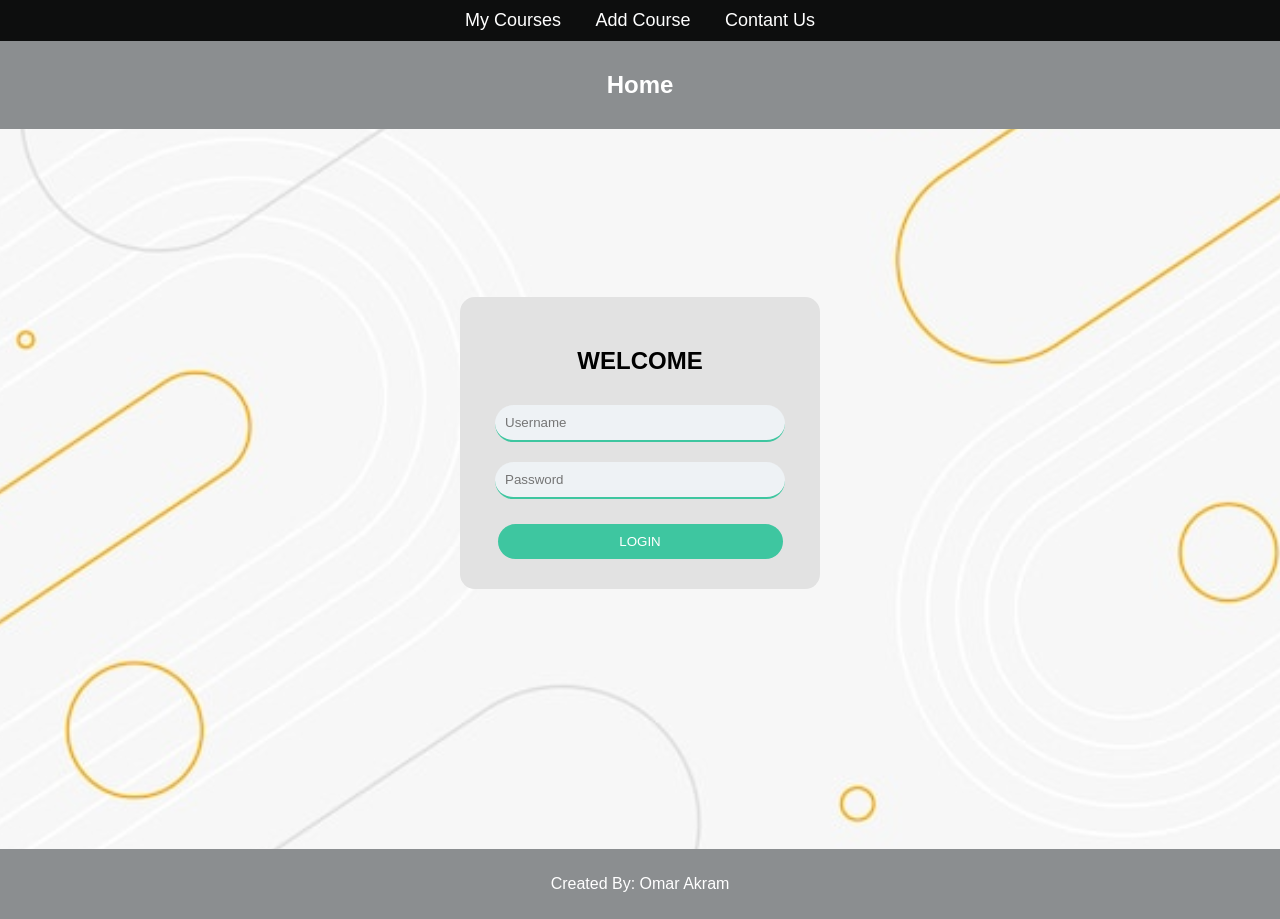
<file: index.html>
<!doctype html>
<html lang="en">
  <head>
    <meta charset="UTF-8" />
    <link rel="stylesheet" href="Personal Course Organizer.css" />
    <meta name="viewport" content="width=device-width, initial-scale=1.0" />
    <title>Home</title>
  </head>
  <body class="home">
    <nav class="bar-home">
      <a href="My Courses.html">My Courses</a>
      <a href="Add Course.html">Add Course</a>
      <a href="Contact Us.html">Contant Us</a>
    </nav>
    <header>
    <h2>Home</h2>
</header>

<main>
    <section class="login-box">
        <h1>WELCOME</h1>

        <input type="text" placeholder="Username" required>
        <input type="password" placeholder="Password" required>

        <button>LOGIN</button>
    </section>
</main>
<footer>
    <p>Created By: Omar Akram</p>
</footer>

  </body>
</html>
</file>
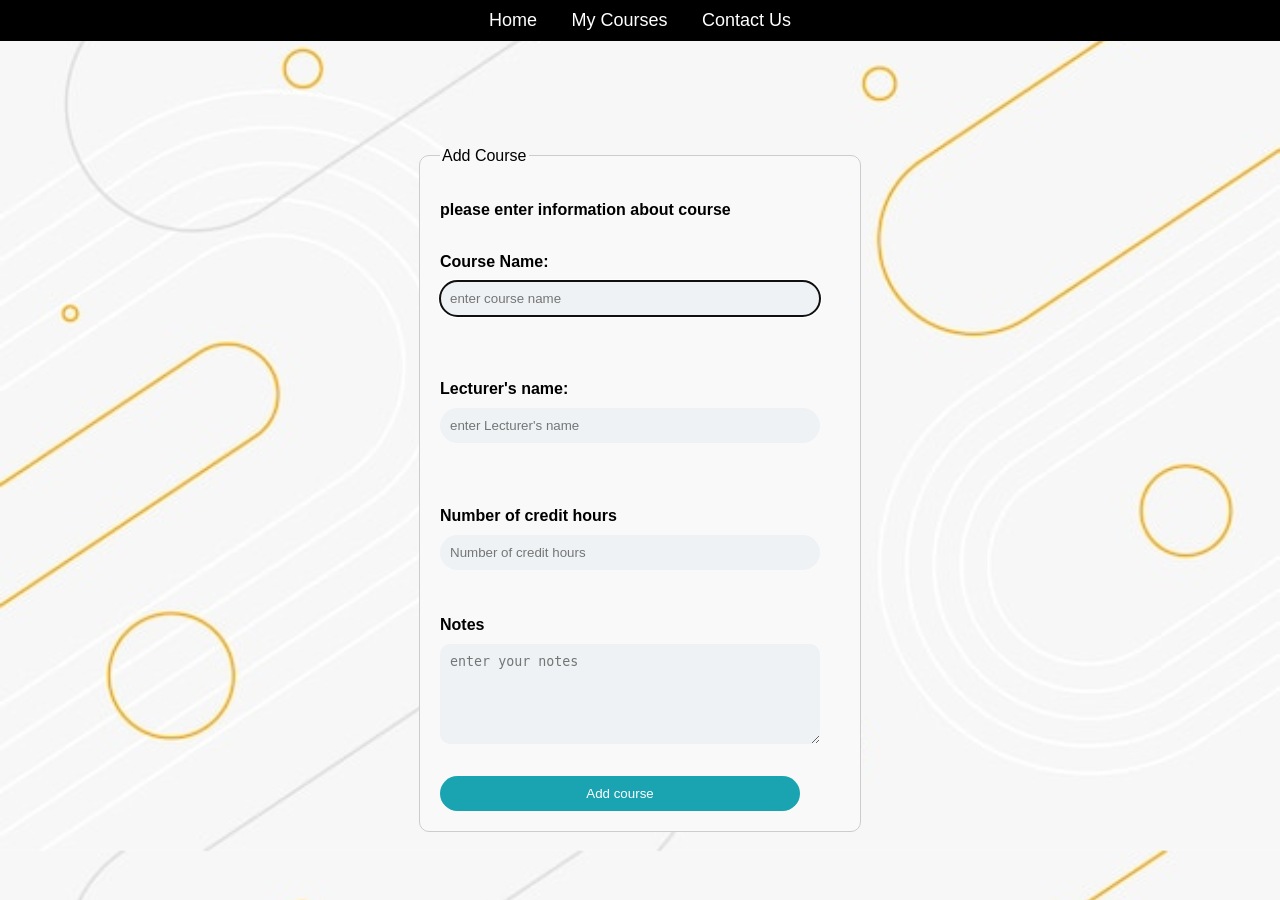
<file: Add Course.html>
<!doctype html>
<html lang="en">
  <head>
    <link rel="stylesheet" href="Personal Course Organizer.css" />
    <meta charset="UTF-8" />
    <meta name="viewport" content="width=device-width, initial-scale=1.0" />
    <title>Add Course</title>
  </head>
  <body class="add">
    <nav class="bar-add">
        <a href="index.html">Home</a>
        <a href="My Courses.html">My Courses</a>
        <a href="Contact Us.html">Contact Us</a>
    </nav>
    <br>
    <main class="W">
    <fieldset>
        <legend>Add Course</legend>
        <p class="inform"><b>please enter information about course<b></p>
        <br>
        <form>
            <label for="name">Course Name:</label>
            <input type="text" id="name" required placeholder="enter course name" autofocus>
            <br><br><br><br>
            <label for="Lecturer's name">Lecturer's name:</label>
            <input type="text" id="Lecturer's name" required placeholder="enter Lecturer's name">
            <br><br><br><br>
            <label for="hours">Number of credit hours</label>
            <input type="number" id="hours" required placeholder="Number of credit hours">
            <br><br><br>
            <label for="note">Notes</label>
            <br>
            <textarea id="note" maxlength="100" minlength="5" cols="100" rows="20" placeholder="enter your notes"></textarea>
            <br><br>
            <button>Add course</button>
        </form>    
    </fieldset>
    </main>
  </body>
</html>
</file>
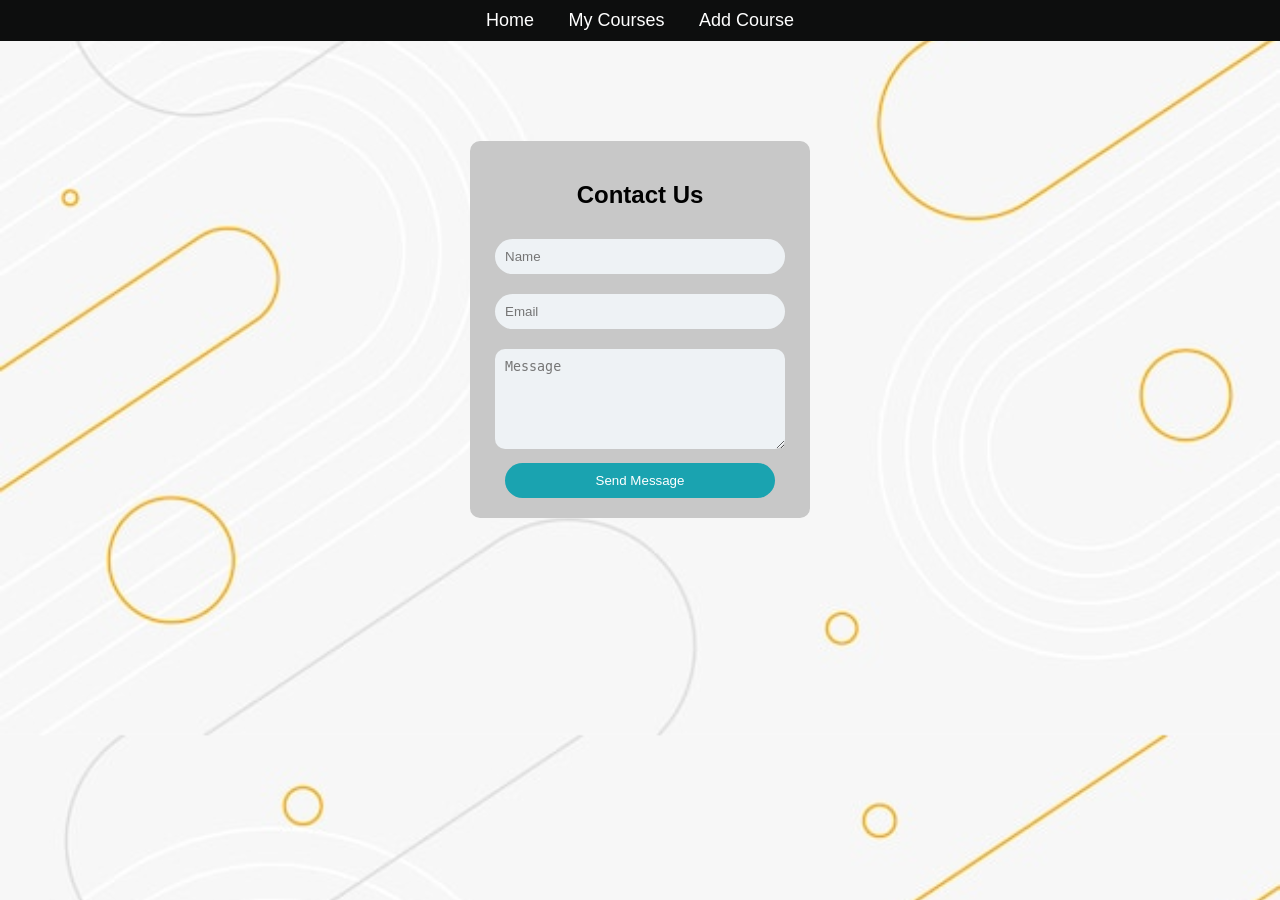
<file: Contact Us.html>
<!DOCTYPE html>
<html lang="en">
<head>
    <meta charset="UTF-8">
    <link rel="stylesheet" href="Personal Course Organizer.css">
    <meta name="viewport" content="width=device-width, initial-scale=1.0">
    <title>Contact Us</title>
</head>
<body class="contact">
    <nav class="bar-home">
        <a href="index.html">Home</a>
        <a href="My Courses.html">My Courses</a>
        <a href="Add Course.html">Add Course</a>
    </nav>
    <div class="container">
    <h2>Contact Us</h2>
    <form>
        <input type="text" placeholder="Name" required>
        <input type="email" placeholder="Email" required>
        <textarea placeholder="Message"></textarea>
        <button type="submit">Send Message</button>
    </form>
    </div>
</body>
</html>
</file>
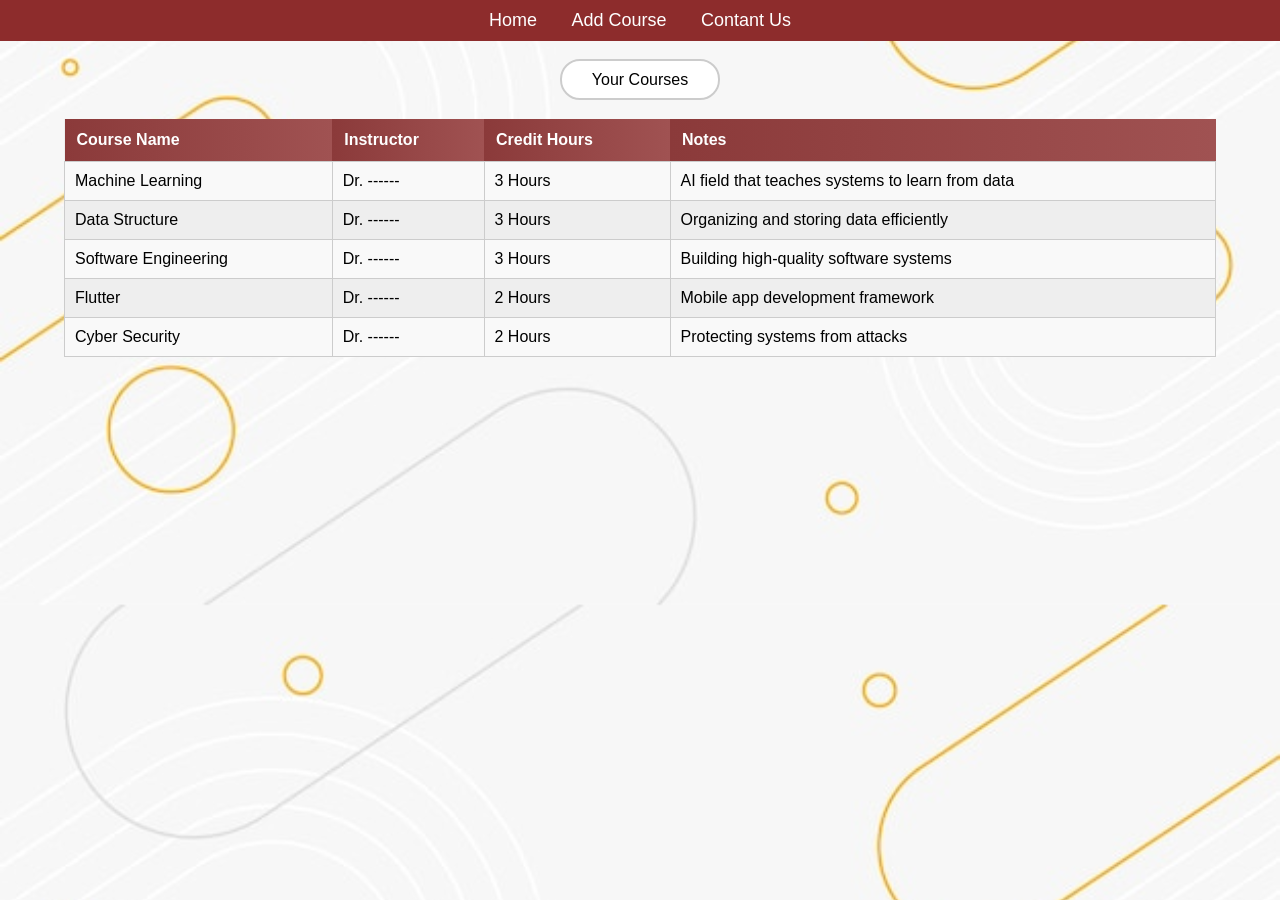
<file: My Courses.html>
<!DOCTYPE html>
<html lang="en">
<head>
    <meta charset="UTF-8">
    <link rel="stylesheet" href="Personal Course Organizer.css">
    <meta name="viewport" content="width=device-width, initial-scale=1.0">
    <title>My Courses</title>
</head>
<body class="courses">
    <nav class="bar-courses">
        <a href="index.html">Home</a>
        <a href="Add Course.html">Add Course</a>
        <a href="Contact Us.html">Contant Us</a>
    </nav>
   <div class="title">
    <span>Your Courses</span>
</div>

<table>
    <tr>
        <th>Course Name</th>
        <th>Instructor</th>
        <th>Credit Hours</th>
        <th>Notes</th>
    </tr>

    <tr>
        <td>Machine Learning</td>
        <td>Dr. ------</td>
        <td>3 Hours</td>
        <td>AI field that teaches systems to learn from data</td>
    </tr>

    <tr>
        <td>Data Structure</td>
        <td>Dr. ------</td>
        <td>3 Hours</td>
        <td>Organizing and storing data efficiently</td>
    </tr>

    <tr>
        <td>Software Engineering</td>
        <td>Dr. ------</td>
        <td>3 Hours</td>
        <td>Building high-quality software systems</td>
    </tr>

    <tr>
        <td>Flutter</td>
        <td>Dr. ------</td>
        <td>2 Hours</td>
        <td>Mobile app development framework</td>
    </tr>

    <tr>
        <td>Cyber Security</td>
        <td>Dr. ------</td>
        <td>2 Hours</td>
        <td>Protecting systems from attacks</td>
    </tr>

</table>
</body>
</html>
</file>
<file: Personal Course Organizer.css>
.container {
    width: 300px;
    background: #c8c8c8;
    margin: 100px auto;
    padding: 20px;
    border-radius: 10px;
    text-align: center;
}
input, textarea {
    width: 90%;
    padding: 10px;
    margin: 10px 0;
    border: none;
    background: #eef2f5;
    border-radius: 20px;
}
textarea {
    height: 80px;
    border-radius: 10px;
}
button {
    width: 90%;
    padding: 10px;
    background: #1aa3b0;
    color: white;
    border: none;
    border-radius: 20px;
    cursor: pointer;
}
button:hover {
    background: #148a94;
}

.bar-home {
    background-color: #0d0e0e;
    padding: 10px;
    text-align: center;
}

.bar-home a {
    color: white;
    text-decoration: none;
    margin: 0 15px;
    font-size: 18px;
}

.bar-home a:hover {
    color: #1abc9c;
}

.left {
    position: absolute;
    top: 170px;
    left: 50px;
    width: 35%;
    color: rgb(12 28 30);
}

.login-box {
    position: absolute;
    top: 50%;
    right: 500px;
    transform: translateY(-50%);

    width: 300px;
    background: white;
    padding: 20px;
    border-radius: 10px;
    text-align: center;
}

.contact {
    margin: 0;
    font-family: Arial;
    background-image: url("abstract-elegant-geometric-shape-background-design_1017-50120\(1\).jpg");
    background-size:cover;
    background-position: center;
}

.add {
    margin: 0;
    font-family: Arial;
    background-image: url("abstract-elegant-geometric-shape-background-design_1017-50120\(1\).jpg");
    background-size:cover;
    background-position: center;
}

.courses {
    font-family: Arial;
    background-color: #f5f5f5;
}

.title {
    text-align: center;
    margin: 30px;
}

.title span {
    border: 2px solid #ccc;
    padding: 10px 30px;
    border-radius: 20px;
    background-color: white;
}

table {
    width: 90%;
    margin: auto;
    border-collapse: collapse;
    background-color: #eee;
}

th {
    background: linear-gradient(to right, #8b3a3a, #a05252);
    color: white;
    padding: 12px;
    text-align: left;
}

td {
    padding: 10px;
    border: 1px solid #ccc;
}

tr:nth-child(even) {
    background-color: #f9f9f9;
}

.courses {
    margin: 0;
    font-family: Arial;
    background-image: url("abstract-elegant-geometric-shape-background-design_1017-50120\(1\).jpg");
    background-size:cover;
    background-position: center;
}

.bar-courses {
    background-color: #8d2c2c;
    padding: 10px;
    text-align: center;
}

.bar-courses a {
    color: white;
    text-decoration: none;
    margin: 0 15px;
    font-size: 18px;
}

.bar-courses a:hover {
    color: #1abc9c;
}

.bar-add {
    background-color: black;
    padding: 10px;
    text-align: center;
}

.bar-add a {
    color: white;
    text-decoration: none;
    margin: 0 15px;
    font-size: 18px;
}

.bar-add a:hover {
    color: #1abc9c;
}
.text {
    max-width: 50%;
}

.text h1 {
    font-size: 50px;
    margin-bottom: 15px;
}

.text p {
    font-size: 20px;
}
.hero {
    display: flex;
    justify-content: space-between;
    align-items: center;
    background-color: #1f7f86;
    padding: 200px 50px;
    color: #cfe6e6;
}
body {
    margin: 0;
    font-family: Arial;
    background-image: url("abstract-elegant-geometric-shape-background-design_1017-50120\(1\).jpg");
    background-size:cover;
    background-position: center;
}

/* header */
header {
    background: #8b8e90;
    color: white;
    text-align: center;
    padding: 10px;
}

/* main */
main {
    display: flex;
    justify-content: center;
    align-items: center;
    height: 80vh;
}

/* login box */
.login-box {
    position: static;
    margin-top: 200px;
    background: #e2e2e2;
    padding: 30px;
    border-radius: 15px;
    text-align: center;
    width: 300px;
}

.login-box h1 {
    margin-bottom: 20px;
}

.login-box input {
    width: 90%;
    padding: 10px;
    margin: 10px 0;
    border: none;
    border-bottom: 2px solid #3ec6a0;
}

.login-box button {
    width: 95%;
    padding: 10px;
    margin-top: 15px;
    border: none;
    background: #3ec6a0;
    color: white;
    border-radius: 20px;
    cursor: pointer;
}

.login-box button:hover {
    background: #2fa987;
}

/* footer */
footer {
    text-align: center;
    background: #8b8e90;
    color: white;
    padding: 10px;
}
.W {
    display: flex;
    justify-content: center;   /* يوسّط أفقياً */
    align-items: center;       /* يوسّط رأسياً */
    min-height: 80vh;  
    margin-top: 70px;        /* يخليه ياخد مساحة الشاشة */
}
fieldset {
    width: 400px;
    padding: 20px;
    border-radius: 10px;
    border: 1px solid #ccc;
    background: #f9f9f9;
}
</file>
